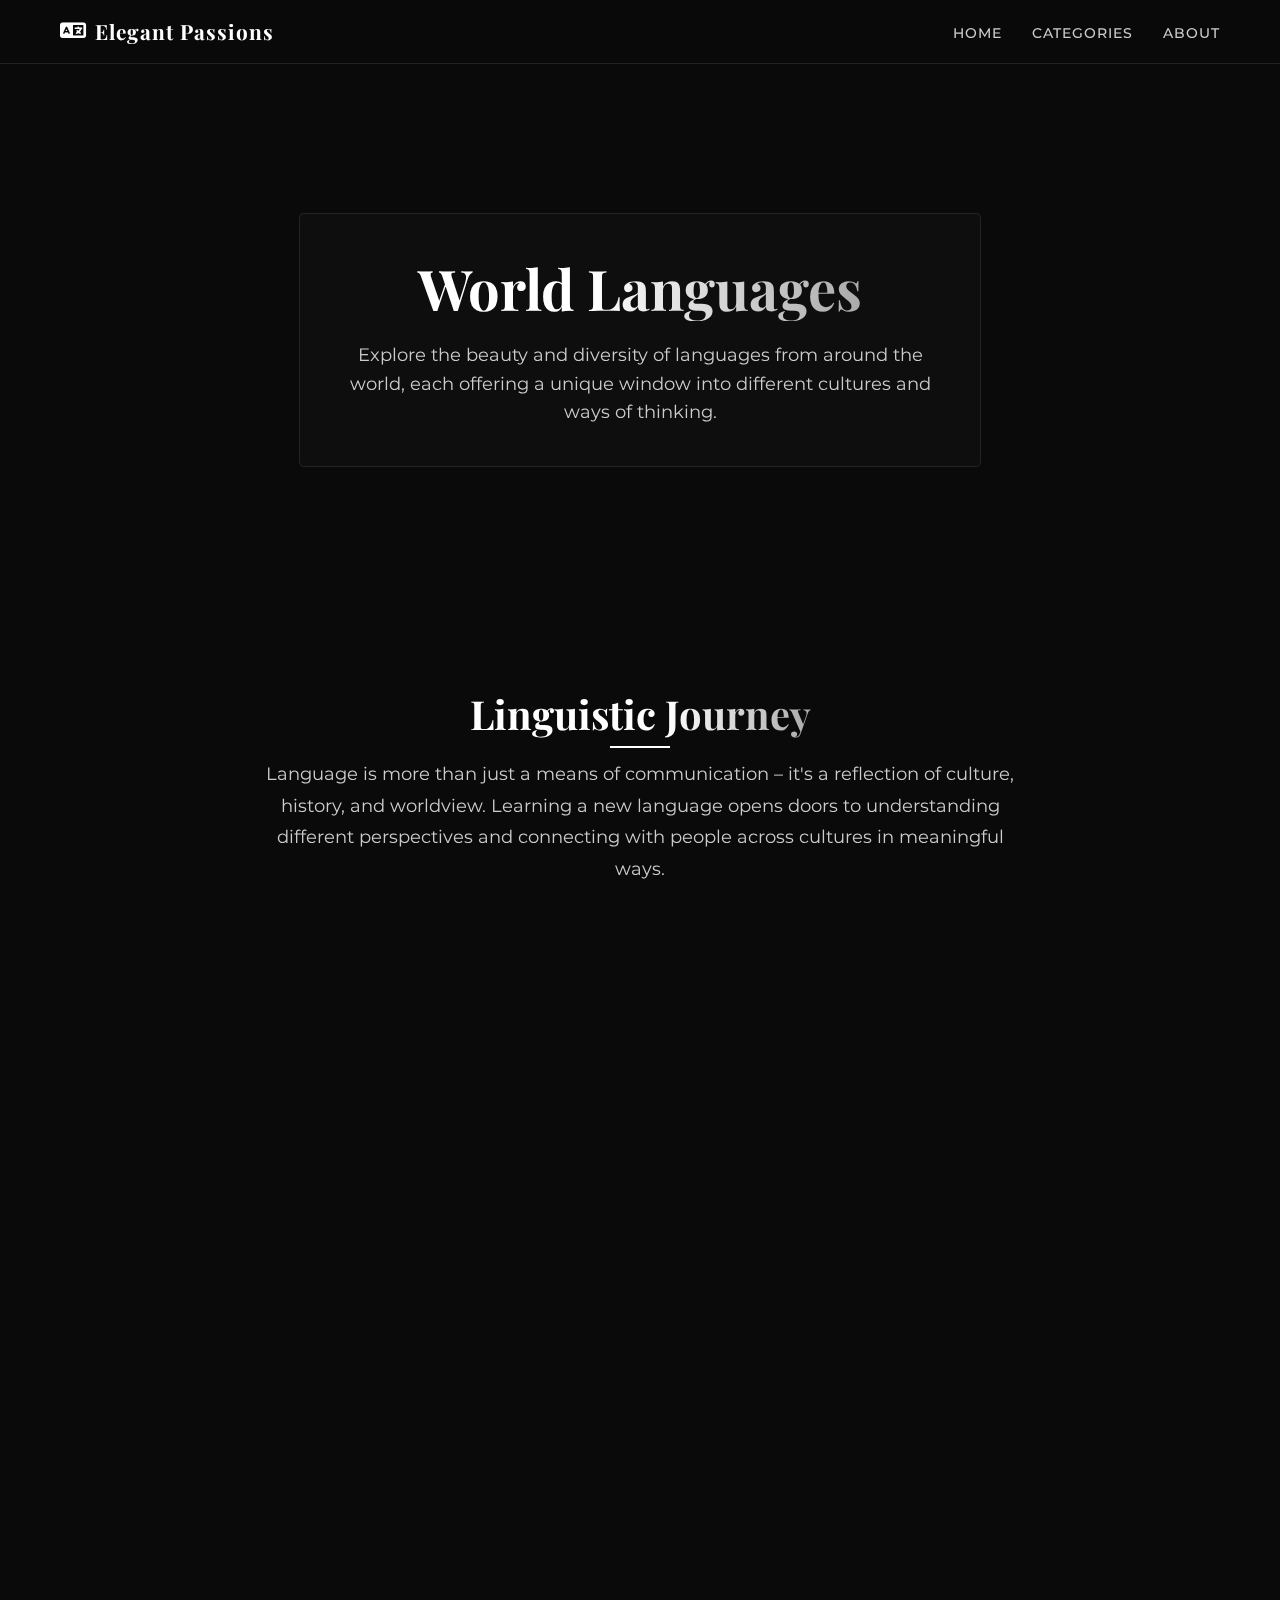
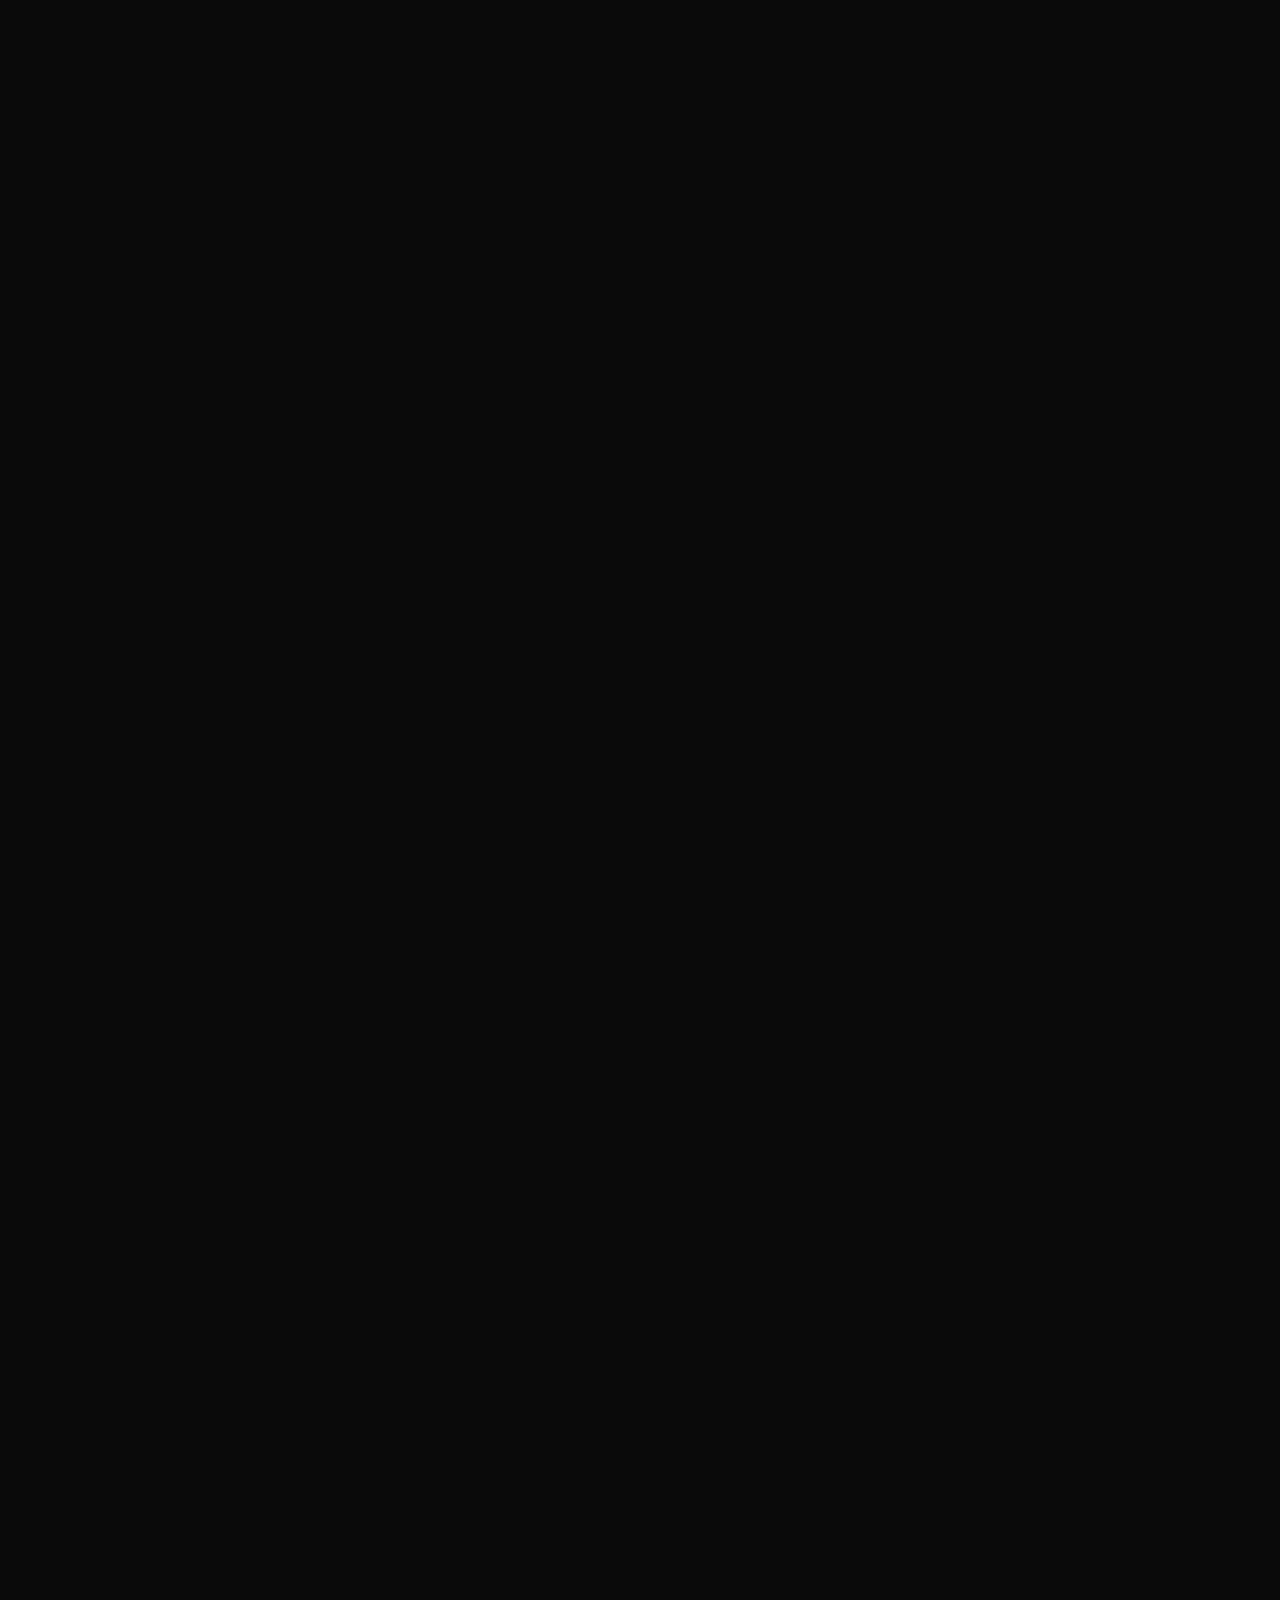
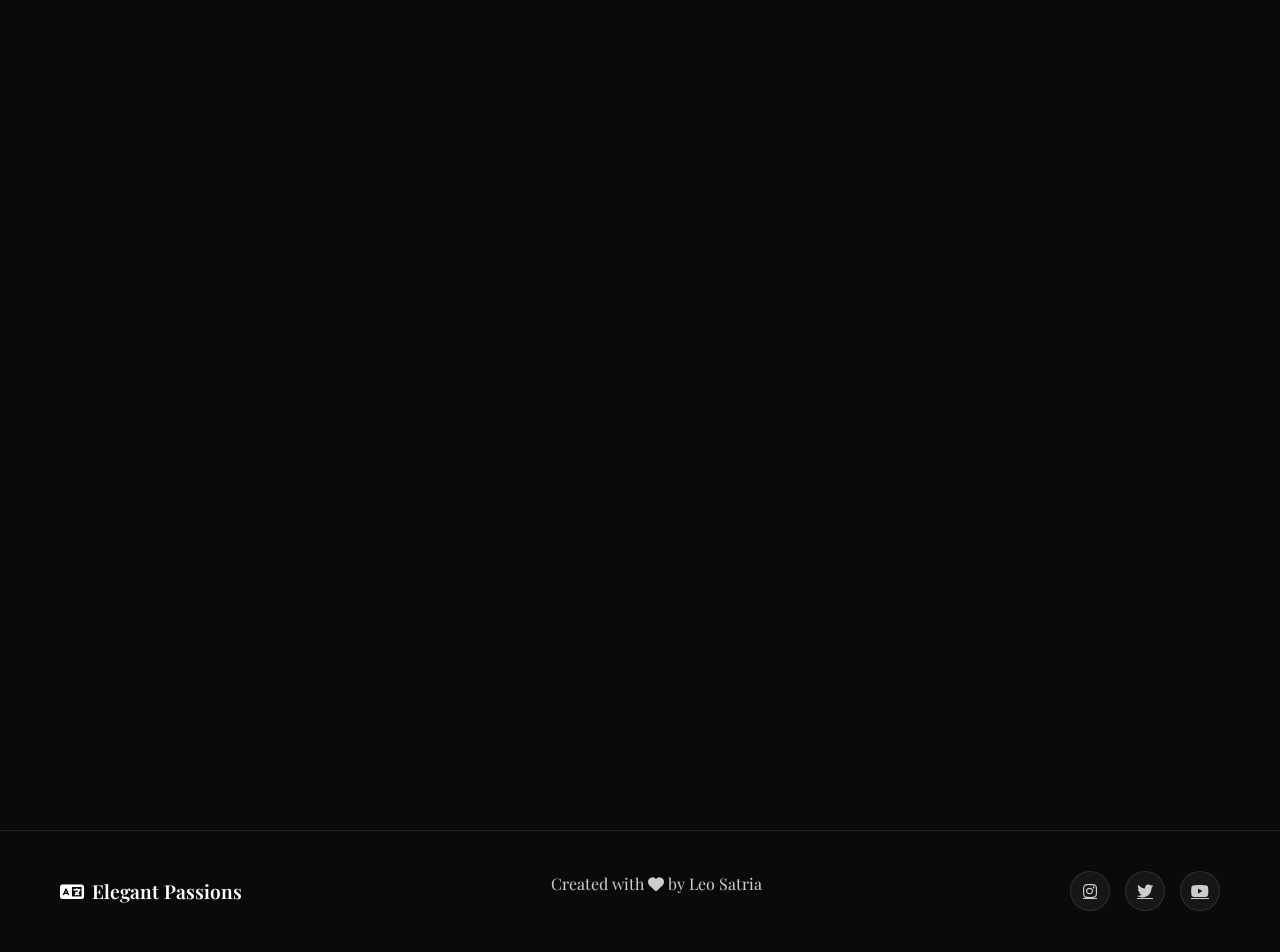
<file: categories/languages.html>
<!DOCTYPE html>
<html lang="en">
<head>
    <meta charset="UTF-8">
    <meta name="viewport" content="width=device-width, initial-scale=1.0">
    <title>Languages | Elegant Passions</title>
    <link rel="preconnect" href="https://fonts.googleapis.com">
    <link rel="preconnect" href="https://fonts.gstatic.com" crossorigin>
    <link href="https://fonts.googleapis.com/css2?family=Playfair+Display:wght@400;500;600;700;800&family=Montserrat:wght@300;400;500;600;700&display=swap" rel="stylesheet">
    <link rel="stylesheet" href="https://cdnjs.cloudflare.com/ajax/libs/font-awesome/6.0.0/css/all.min.css">
    <link href="https://cdn.jsdelivr.net/npm/bootstrap@5.3.2/dist/css/bootstrap.min.css" rel="stylesheet">
    <link rel="stylesheet" href="https://unpkg.com/aos@next/dist/aos.css" />
    <link rel="stylesheet" href="../css/main.css">
    <link rel="stylesheet" href="../style.css">
    <style>
        body {
            background-color: #0a0a0a;
            font-family: 'Playfair Display', 'Times New Roman', serif;
            position: relative;
        }

        .page-banner {
            height: 60vh;
            background: #0a0a0a;
            background-size: cover;
            background-position: center;
            display: flex;
            align-items: center;
            justify-content: center;
            position: relative;
            margin-top: 70px;
        }

        .banner-content {
            text-align: center;
            max-width: 800px;
            padding: 40px;
            z-index: 2;
            background: rgba(15, 15, 15, 0.7);
            border: 1px solid rgba(255, 255, 255, 0.1);
            backdrop-filter: blur(10px);
            -webkit-backdrop-filter: blur(10px);
            border-radius: 5px;
        }

        .banner-content h1 {
            font-size: 3.5rem;
            font-weight: 700;
            margin-bottom: 20px;
            color: #ffffff;
            font-family: 'Playfair Display', serif;
        }

        .banner-content p {
            font-size: 1.1rem;
            color: #cccccc;
            max-width: 600px;
            margin: 0 auto;
            line-height: 1.6;
            font-family: 'Montserrat', sans-serif;
        }

        .lang-accent {
            background: linear-gradient(to right, #ffffff, #aaaaaa);
            -webkit-background-clip: text;
            background-clip: text;
            color: transparent;
            display: inline-block;
        }

        .language-container {
            padding: 80px 0;
        }

        .language-intro {
            max-width: 800px;
            margin: 0 auto 60px;
            text-align: center;
            padding: 0 20px;
        }

        .language-intro h2 {
            font-size: 2.5rem;
            font-weight: 700;
            margin-bottom: 20px;
            position: relative;
            display: inline-block;
            color: #ffffff;
            font-family: 'Playfair Display', serif;
        }

        .language-intro h2::after {
            content: '';
            position: absolute;
            bottom: -10px;
            left: 50%;
            transform: translateX(-50%);
            width: 60px;
            height: 2px;
            background: #ffffff;
        }

        .language-intro p {
            color: #cccccc;
            font-size: 1.1rem;
            line-height: 1.8;
            font-family: 'Montserrat', sans-serif;
        }

        .language-card {
            background: rgba(20, 20, 20, 0.7);
            backdrop-filter: blur(10px);
            -webkit-backdrop-filter: blur(10px);
            border-radius: 5px;
            overflow: hidden;
            margin-bottom: 60px;
            box-shadow: 0 15px 35px rgba(0, 0, 0, 0.3);
            border: 1px solid rgba(255, 255, 255, 0.1);
            transition: all 0.4s ease;
        }

        .language-card:hover {
            transform: translateY(-10px);
            box-shadow: 0 20px 45px rgba(0, 0, 0, 0.4);
            border-color: rgba(255, 255, 255, 0.2);
        }

        .language-wrapper {
            display: flex;
            flex-direction: column;
            max-width: 1200px;
            margin: 0 auto;
            padding: 0 20px;
        }

        .language-header {
            padding: 30px;
            border-bottom: 1px solid rgba(255, 255, 255, 0.1);
        }

        .language-header h3 {
            font-size: 2.2rem;
            font-weight: 700;
            margin-bottom: 10px;
            color: #ffffff;
            font-family: 'Playfair Display', serif;
        }

        .language-native {
            font-size: 1.2rem;
            color: #ffffff;
            margin-bottom: 15px;
            font-style: italic;
            font-family: 'Montserrat', sans-serif;
        }

        .language-details {
            display: flex;
            flex-wrap: wrap;
        }

        .language-content {
            display: flex;
            flex-wrap: wrap;
        }

        .language-info {
            flex: 1;
            min-width: 300px;
            padding: 30px;
        }

        .language-info p {
            color: #cccccc;
            font-size: 1.05rem;
            line-height: 1.7;
            margin-bottom: 20px;
            font-family: 'Montserrat', sans-serif;
        }

        .language-stats {
            flex: 1;
            min-width: 300px;
            padding: 30px;
            background: rgba(15, 15, 15, 0.7);
        }

        .stat-item {
            margin-bottom: 20px;
        }

        .stat-label {
            font-size: 0.9rem;
            color: #ffffff;
            margin-bottom: 5px;
            font-family: 'Montserrat', sans-serif;
            text-transform: uppercase;
            letter-spacing: 1px;
        }

        .stat-value {
            font-size: 1.1rem;
            color: #ffffff;
            font-family: 'Montserrat', sans-serif;
        }

        .language-phrases {
            padding: 30px;
            border-top: 1px solid rgba(255, 255, 255, 0.1);
        }

        .phrases-title {
            font-size: 1.4rem;
            font-weight: 600;
            margin-bottom: 20px;
            color: #ffffff;
            font-family: 'Playfair Display', serif;
        }

        .phrase-table {
            width: 100%;
            border-collapse: collapse;
        }

        .phrase-table th,
        .phrase-table td {
            padding: 12px 15px;
            text-align: left;
            border-bottom: 1px solid rgba(255, 255, 255, 0.1);
            font-family: 'Montserrat', sans-serif;
        }

        .phrase-table th {
            color: #ffffff;
            font-weight: 600;
            font-size: 0.95rem;
            text-transform: uppercase;
            letter-spacing: 1px;
        }

        .phrase-table td {
            color: #cccccc;
        }

        .phrase-original {
            font-style: italic;
            color: #ffffff;
        }

        .quote-section {
            max-width: 800px;
            margin: 0 auto 80px;
            text-align: center;
            padding: 0 20px;
        }

        .quote-text {
            font-size: 1.6rem;
            font-style: italic;
            color: #ffffff;
            line-height: 1.6;
            margin-bottom: 20px;
            position: relative;
            padding: 0 40px;
            font-family: 'Playfair Display', serif;
        }

        .quote-text::before,
        .quote-text::after {
            content: '"';
            font-size: 4rem;
            color: #ffffff;
            opacity: 0.3;
            position: absolute;
            line-height: 1;
        }

        .quote-text::before {
            top: -20px;
            left: 0;
        }

        .quote-text::after {
            bottom: -40px;
            right: 0;
        }

        .quote-author {
            font-size: 1.1rem;
            color: #cccccc;
            font-weight: 600;
            font-family: 'Montserrat', sans-serif;
        }

        @media (max-width: 992px) {
            .banner-content h1 {
                font-size: 2.8rem;
            }
            
            .language-header h3 {
                font-size: 1.8rem;
            }
        }

        @media (max-width: 768px) {
            .page-banner {
                height: 50vh;
            }
            
            .banner-content h1 {
                font-size: 2.2rem;
            }
            
            .language-intro h2 {
                font-size: 2rem;
            }
            
            .language-card {
                margin-bottom: 40px;
            }
            
            .language-header {
                padding: 25px;
            }
            
            .language-info, 
            .language-stats {
                padding: 25px;
            }
            
            .quote-text {
                font-size: 1.4rem;
                padding: 0 30px;
            }
        }

        @media (max-width: 480px) {
            .banner-content h1 {
                font-size: 1.8rem;
            }
            
            .banner-content p {
                font-size: 1rem;
            }
            
            .language-header h3 {
                font-size: 1.5rem;
            }
            
            .language-native {
                font-size: 1rem;
            }
            
            .language-info p {
                font-size: 0.95rem;
            }
            
            .quote-text {
                font-size: 1.2rem;
                padding: 0 20px;
            }
        }
    </style>
</head>
<body class="languages-page">
    <div class="noise-overlay"></div>
    
    <header>
        <div class="container">
            <div class="logo">
                <a href="../index.html"><i class="fas fa-language"></i> Elegant Passions</a>
            </div>
            <nav>
                <ul>
                    <li><a href="../index.html">Home</a></li>
                    <li><a href="../index.html#categories">Categories</a></li>
                    <li><a href="../index.html#about">About</a></li>
                </ul>
            </nav>
        </div>
    </header>

    <main>
        <section class="page-banner">
            <div class="banner-content" data-aos="fade-up">
                <h1>World <span class="lang-accent">Languages</span></h1>
                <p>Explore the beauty and diversity of languages from around the world, each offering a unique window into different cultures and ways of thinking.</p>
            </div>
        </section>

        <section class="language-container">
            <div class="language-intro" data-aos="fade-up">
                <h2>Linguistic <span class="lang-accent">Journey</span></h2>
                <p>Language is more than just a means of communication – it's a reflection of culture, history, and worldview. Learning a new language opens doors to understanding different perspectives and connecting with people across cultures in meaningful ways.</p>
            </div>

            <div class="language-wrapper">
                <div class="language-card" data-aos="fade-up">
                    <div class="language-header">
                        <h3>Spanish</h3>
                        <div class="language-native">Español</div>
                    </div>
                    <div class="language-content">
                        <div class="language-info">
                            <p>Spanish is one of the world's most widely spoken languages, with over 460 million native speakers. As a Romance language descended from Latin, it shares many similarities with Portuguese, French, and Italian.</p>
                            <p>Known for its melodic sound and regular pronunciation rules, Spanish is often considered one of the more accessible languages for English speakers to learn. Its rich literary tradition includes writers like Cervantes, Gabriel García Márquez, and Isabel Allende.</p>
                        </div>
                        <div class="language-stats">
                            <div class="stat-item">
                                <div class="stat-label">Native Speakers</div>
                                <div class="stat-value">460+ million</div>
                            </div>
                            <div class="stat-item">
                                <div class="stat-label">Official In</div>
                                <div class="stat-value">20 countries</div>
                            </div>
                            <div class="stat-item">
                                <div class="stat-label">Language Family</div>
                                <div class="stat-value">Romance (Indo-European)</div>
                            </div>
                            <div class="stat-item">
                                <div class="stat-label">Writing System</div>
                                <div class="stat-value">Latin alphabet</div>
                            </div>
                        </div>
                    </div>
                    <div class="language-phrases">
                        <h4 class="phrases-title">Common Phrases</h4>
                        <table class="phrase-table">
                            <thead>
                                <tr>
                                    <th>English</th>
                                    <th>Spanish</th>
                                    <th>Pronunciation</th>
                                </tr>
                            </thead>
                            <tbody>
                                <tr>
                                    <td>Hello</td>
                                    <td class="phrase-original">Hola</td>
                                    <td>oh-lah</td>
                                </tr>
                                <tr>
                                    <td>Thank you</td>
                                    <td class="phrase-original">Gracias</td>
                                    <td>grah-see-ahs</td>
                                </tr>
                                <tr>
                                    <td>How are you?</td>
                                    <td class="phrase-original">¿Cómo estás?</td>
                                    <td>koh-moh eh-stahs</td>
                                </tr>
                                <tr>
                                    <td>Goodbye</td>
                                    <td class="phrase-original">Adiós</td>
                                    <td>ah-dee-ohs</td>
                                </tr>
                            </tbody>
                        </table>
                    </div>
                </div>

                <div class="language-card" data-aos="fade-up">
                    <div class="language-header">
                        <h3>Russian</h3>
                        <div class="language-native">Русский язык</div>
                    </div>
                    <div class="language-content">
                        <div class="language-info">
                            <p>Russian is the largest native language in Europe and one of the six official languages of the United Nations. It belongs to the East Slavic branch of the Indo-European language family and is written using the Cyrillic alphabet.</p>
                            <p>Russian is known for its complex grammar with six cases, three genders, and flexible word order. Its literature includes works by some of the world's greatest authors, including Tolstoy, Dostoevsky, and Chekhov.</p>
                        </div>
                        <div class="language-stats">
                            <div class="stat-item">
                                <div class="stat-label">Native Speakers</div>
                                <div class="stat-value">150+ million</div>
                            </div>
                            <div class="stat-item">
                                <div class="stat-label">Official In</div>
                                <div class="stat-value">4 countries</div>
                            </div>
                            <div class="stat-item">
                                <div class="stat-label">Language Family</div>
                                <div class="stat-value">East Slavic (Indo-European)</div>
                            </div>
                            <div class="stat-item">
                                <div class="stat-label">Writing System</div>
                                <div class="stat-value">Cyrillic alphabet</div>
                            </div>
                        </div>
                    </div>
                    <div class="language-phrases">
                        <h4 class="phrases-title">Common Phrases</h4>
                        <table class="phrase-table">
                            <thead>
                                <tr>
                                    <th>English</th>
                                    <th>Russian</th>
                                    <th>Pronunciation</th>
                                </tr>
                            </thead>
                            <tbody>
                                <tr>
                                    <td>Hello</td>
                                    <td class="phrase-original">Здравствуйте</td>
                                    <td>zdrah-stvooy-tye</td>
                                </tr>
                                <tr>
                                    <td>Thank you</td>
                                    <td class="phrase-original">Спасибо</td>
                                    <td>spah-see-boh</td>
                                </tr>
                                <tr>
                                    <td>How are you?</td>
                                    <td class="phrase-original">Как дела?</td>
                                    <td>kahk dee-lah</td>
                                </tr>
                                <tr>
                                    <td>Goodbye</td>
                                    <td class="phrase-original">До свидания</td>
                                    <td>dah svee-dah-nee-ye</td>
                                </tr>
                            </tbody>
                        </table>
                    </div>
                </div>

                <div class="language-card" data-aos="fade-up">
                    <div class="language-header">
                        <h3>Portuguese (Brazilian)</h3>
                        <div class="language-native">Português Brasileiro</div>
                    </div>
                    <div class="language-content">
                        <div class="language-info">
                            <p>Brazilian Portuguese is the variant of Portuguese spoken in Brazil, the largest country in South America. While sharing roots with European Portuguese, it has distinct pronunciation, vocabulary, and some grammatical differences.</p>
                            <p>The language has a melodic quality with a rich system of vowel sounds. Brazilian culture has given the world samba music, bossa nova, and writers like Jorge Amado and Paulo Coelho.</p>
                        </div>
                        <div class="language-stats">
                            <div class="stat-item">
                                <div class="stat-label">Native Speakers</div>
                                <div class="stat-value">210+ million</div>
                            </div>
                            <div class="stat-item">
                                <div class="stat-label">Official In</div>
                                <div class="stat-value">Brazil</div>
                            </div>
                            <div class="stat-item">
                                <div class="stat-label">Language Family</div>
                                <div class="stat-value">Romance (Indo-European)</div>
                            </div>
                            <div class="stat-item">
                                <div class="stat-label">Writing System</div>
                                <div class="stat-value">Latin alphabet</div>
                            </div>
                        </div>
                    </div>
                    <div class="language-phrases">
                        <h4 class="phrases-title">Common Phrases</h4>
                        <table class="phrase-table">
                            <thead>
                                <tr>
                                    <th>English</th>
                                    <th>Brazilian Portuguese</th>
                                    <th>Pronunciation</th>
                                </tr>
                            </thead>
                            <tbody>
                                <tr>
                                    <td>Hello</td>
                                    <td class="phrase-original">Olá</td>
                                    <td>oh-LAH</td>
                                </tr>
                                <tr>
                                    <td>Thank you</td>
                                    <td class="phrase-original">Obrigado/Obrigada</td>
                                    <td>oh-bree-GAH-doo/oh-bree-GAH-dah</td>
                                </tr>
                                <tr>
                                    <td>How are you?</td>
                                    <td class="phrase-original">Como vai?</td>
                                    <td>KOH-moh vye</td>
                                </tr>
                                <tr>
                                    <td>Goodbye</td>
                                    <td class="phrase-original">Tchau</td>
                                    <td>chow</td>
                                </tr>
                            </tbody>
                        </table>
                    </div>
                </div>
            </div>

            <div class="quote-section" data-aos="fade-up">
                <div class="quote-text">
                    A different language is a different vision of life.
                </div>
                <div class="quote-author">
                    - Federico Fellini
                </div>
            </div>
        </section>
    </main>

    <footer>
        <div class="container">
            <div class="footer-content">
                <div class="footer-logo">
                    <i class="fas fa-language"></i> Elegant Passions
                </div>
                <p>Created with <i class="fas fa-heart"></i> by Leo Satria</p>
                <div class="social-links">
                    <a href="#" class="social-icon"><i class="fab fa-instagram"></i></a>
                    <a href="#" class="social-icon"><i class="fab fa-twitter"></i></a>
                    <a href="#" class="social-icon"><i class="fab fa-youtube"></i></a>
                </div>
            </div>
        </div>
    </footer>

    <script src="https://cdn.jsdelivr.net/npm/bootstrap@5.3.2/dist/js/bootstrap.bundle.min.js"></script>
    <script src="https://unpkg.com/aos@next/dist/aos.js"></script>
    <script>
        AOS.init({
            duration: 800,
            easing: 'ease',
            once: true
        });
    </script>
</body>
</html>
</file>
<file: css/main.css>
/* Main CSS for shared styles across the website */
:root {
    --primary-color: #6c63ff;
    --primary-dark: #5a52d5;
    --accent-color: #ff6584;
    --text-color: #f5f5f5;
    --text-secondary: #ddd;
    --bg-dark: #0F1624;
    --bg-darker: rgba(0, 0, 0, 0.8);
    --transition: all 0.3s ease;
}

* {
    margin: 0;
    padding: 0;
    box-sizing: border-box;
}

body {
    font-family: 'Segoe UI', Tahoma, Geneva, Verdana, sans-serif;
    color: var(--text-color);
    line-height: 1.6;
    overflow-x: hidden;
}

/* Button styles */
.btn {
    display: inline-flex;
    align-items: center;
    justify-content: center;
    gap: 8px;
    padding: 12px 24px;
    border-radius: 50px;
    text-decoration: none;
    font-weight: 600;
    transition: var(--transition);
    cursor: pointer;
    border: none;
    outline: none;
}

.btn-primary {
    background: linear-gradient(45deg, var(--primary-color), var(--primary-dark));
    color: #fff;
    box-shadow: 0 4px 15px rgba(108, 99, 255, 0.4);
}

.btn-primary:hover {
    transform: translateY(-3px);
    box-shadow: 0 6px 20px rgba(108, 99, 255, 0.5);
}

.btn-secondary {
    background: rgba(255, 255, 255, 0.1);
    backdrop-filter: blur(5px);
    -webkit-backdrop-filter: blur(5px);
    color: #fff;
    border: 1px solid rgba(255, 255, 255, 0.2);
}

.btn-secondary:hover {
    background: rgba(255, 255, 255, 0.15);
    transform: translateY(-3px);
}

/* Text gradients */
.gradient-text {
    background: linear-gradient(45deg, var(--primary-color), var(--accent-color));
    -webkit-background-clip: text;
    background-clip: text;
    color: transparent;
    display: inline-block;
}

/* Card and container styles */
.container {
    max-width: 1200px;
    margin: 0 auto;
    padding: 0 20px;
}

.card {
    background: rgba(15, 22, 36, 0.7);
    border-radius: 16px;
    padding: 25px;
    border: 1px solid rgba(147, 112, 219, 0.2);
    backdrop-filter: blur(10px);
    -webkit-backdrop-filter: blur(10px);
    box-shadow: 0 10px 25px rgba(0, 0, 0, 0.2);
    transition: var(--transition);
}

.card:hover {
    transform: translateY(-5px);
    box-shadow: 0 15px 30px rgba(0, 0, 0, 0.3);
}

/* Image styles */
.img-hover {
    overflow: hidden;
    border-radius: 12px;
}

.img-hover img {
    transition: transform 0.6s ease;
    width: 100%;
}

.img-hover:hover img {
    transform: scale(1.05);
}

/* Animations */
@keyframes fadeIn {
    from {
        opacity: 0;
        transform: translateY(20px);
    }
    to {
        opacity: 1;
        transform: translateY(0);
    }
}

.animate-fade-in {
    animation: fadeIn 0.8s ease forwards;
}

/* Utilities */
.text-center {
    text-align: center;
}

.mb-1 { margin-bottom: 0.5rem; }
.mb-2 { margin-bottom: 1rem; }
.mb-3 { margin-bottom: 1.5rem; }
.mb-4 { margin-bottom: 2rem; }
.mb-5 { margin-bottom: 3rem; }

.mt-1 { margin-top: 0.5rem; }
.mt-2 { margin-top: 1rem; }
.mt-3 { margin-top: 1.5rem; }
.mt-4 { margin-top: 2rem; }
.mt-5 { margin-top: 3rem; }

/* Responsive utilities */
@media (max-width: 992px) {
    .hide-md {
        display: none;
    }
}

@media (max-width: 768px) {
    .hide-sm {
        display: none;
    }
}

@media (max-width: 576px) {
    .hide-xs {
        display: none;
    }
}
</file>
<file: style.css>
body {
    font-family: 'Playfair Display', 'Times New Roman', serif;
    margin: 0;
    padding: 0;
    background-color: #0a0a0a;
    background-image: none;
    background-size: cover;
    background-position: center;
    background-repeat: no-repeat;
    background-attachment: fixed;
    height: 100vh;
    width: 100%;
    color: #f5f5f5;
    position: relative;
    overflow-x: hidden;
}

/* Category-specific backgrounds */
body.cars-page,
body.drift-page,
body.motorcycles-page,
body.music-page,
body.astronomy-page,
body.beaches-page,
body.languages-page,
body.colors-page,
body.animation-page {
    background-color: #0a0a0a;
    background-image: none;
}

/* Noise overlay for texture */
.noise-overlay {
    position: fixed;
    top: 0;
    left: 0;
    width: 100%;
    height: 100%;
    background-image: url('[data-uri]');
    opacity: 0.06;
    z-index: -1;
    pointer-events: none;
}

.container {
    max-width: 1200px;
    margin: 0 auto;
    padding: 0 20px;
    position: relative;
}

header {
    background-color: rgba(10, 10, 10, 0.95);
    padding: 15px 0;
    position: fixed;
    top: 0;
    left: 0;
    width: 100%;
    z-index: 100;
    border-bottom: 1px solid rgba(255, 255, 255, 0.1);
    transition: all 0.3s ease;
    backdrop-filter: blur(10px);
    -webkit-backdrop-filter: blur(10px);
}

header.scrolled {
    padding: 10px 0;
    background-color: rgba(10, 10, 10, 0.98);
}

header .container {
    display: flex;
    justify-content: space-between;
    align-items: center;
    height: auto;
}

.logo a {
    color: #ffffff;
    text-decoration: none;
    font-size: 1.3rem;
    font-weight: bold;
    display: flex;
    align-items: center;
    gap: 8px;
    transition: all 0.3s ease;
    letter-spacing: 1px;
}

.logo a:hover {
    color: #cccccc;
}

.logo i {
    color: #ffffff;
}

nav ul {
    display: flex;
    list-style: none;
    margin: 0;
    padding: 0;
    gap: 30px;
}

nav ul li a {
    color: #cccccc;
    text-decoration: none;
    font-size: 0.9rem;
    font-weight: 500;
    padding: 5px 0;
    position: relative;
    transition: all 0.3s ease;
    font-family: 'Montserrat', sans-serif;
    text-transform: uppercase;
    letter-spacing: 1px;
}

nav ul li a:hover, nav ul li a.active {
    color: #ffffff;
}

nav ul li a::after {
    content: '';
    position: absolute;
    bottom: 0;
    left: 0;
    width: 0;
    height: 1px;
    background: #ffffff;
    transition: width 0.3s ease;
}

nav ul li a:hover::after, nav ul li a.active::after {
    width: 100%;
}

.hero {
    height: 100vh;
    display: flex;
    align-items: center;
    justify-content: center;
    text-align: center;
    padding: 0 20px;
    position: relative;
    background-color: #0a0a0a;
}

.hero::before {
    content: '';
    position: absolute;
    top: 0;
    left: 0;
    width: 100%;
    height: 100%;
    background-size: cover;
    background-image: linear-gradient(rgba(0, 0, 0, 0.5), rgba(0, 0, 0, 0.5)), url('image/backgroundhome.jpeg');
    /* background: radial-gradient(circle at center, rgba(40, 40, 40, 0.3) 0%, rgba(10, 10, 10, 1) 80%); */
    z-index: 1;
}

.hero-content {
    max-width: 800px;
    padding: 40px;
    background: rgba(15, 15, 15, 0.7);
    border: 1px solid rgba(255, 255, 255, 0.1);
    backdrop-filter: blur(10px);
    -webkit-backdrop-filter: blur(10px);
    border-radius: 5px;
    z-index: 2;
    position: relative;
}

.hero h1 {
    font-size: 4rem;
    font-weight: 700;
    margin-bottom: 20px;
    line-height: 1.2;
    letter-spacing: -0.5px;
    color: #ffffff;
    position: relative;
}

.gradient-text {
    background: linear-gradient(to right, #ffffff, #aaaaaa);
    -webkit-background-clip: text;
    background-clip: text;
    color: transparent;
    display: inline-block;
}

.hero p {
    font-size: 1.2rem;
    margin-bottom: 40px;
    color: #cccccc;
    line-height: 1.6;
}

.cta-buttons {
    display: flex;
    gap: 20px;
    justify-content: center;
    flex-wrap: wrap;
}

.cta-button {
    display: inline-flex;
    align-items: center;
    gap: 8px;
    padding: 12px 28px;
    font-size: 0.9rem;
    font-weight: 600;
    text-decoration: none;
    border-radius: 3px;
    transition: all 0.3s ease;
    letter-spacing: 0.5px;
    font-family: 'Montserrat', sans-serif;
    text-transform: uppercase;
}

.cta-button.primary {
    background: #ffffff;
    color: #0a0a0a;
    box-shadow: 0 5px 15px rgba(255, 255, 255, 0.1);
}

.cta-button.primary:hover {
    transform: translateY(-2px);
    background: #f5f5f5;
    box-shadow: 0 8px 25px rgba(255, 255, 255, 0.15);
}

.cta-button.secondary {
    background: transparent;
    color: #ffffff;
    border: 1px solid rgba(255, 255, 255, 0.3);
}

.cta-button.secondary:hover {
    background: rgba(255, 255, 255, 0.05);
    transform: translateY(-2px);
    border-color: rgba(255, 255, 255, 0.5);
}

.about-section {
    padding: 100px 0;
    background-color: #0f0f0f;
    position: relative;
}

.about-section::before {
    content: '';
    position: absolute;
    top: 0;
    left: 0;
    width: 100%;
    height: 100%;
    background: linear-gradient(to bottom right, rgba(30, 30, 30, 0.4), rgba(10, 10, 10, 0.1));
    z-index: 0;
}

.about-section h2 {
    font-size: 2.5rem;
    margin-bottom: 30px;
    position: relative;
    display: inline-block;
    color: #ffffff;
    z-index: 1;
}

.about-section h2::after {
    content: '';
    position: absolute;
    bottom: -10px;
    left: 0;
    width: 60px;
    height: 2px;
    background: #ffffff;
}

.about-section p {
    font-size: 1.1rem;
    line-height: 1.8;
    color: #cccccc;
    margin-bottom: 20px;
    position: relative;
    z-index: 1;
}

.image-frame {
    border-radius: 5px;
    overflow: hidden;
    box-shadow: 0 15px 35px rgba(0, 0, 0, 0.3);
    border: 1px solid rgba(255, 255, 255, 0.1);
    transition: transform 0.4s ease, box-shadow 0.4s ease;
    position: relative;
    z-index: 1;
}

.image-frame:hover {
    transform: translateY(-10px);
    box-shadow: 0 20px 45px rgba(0, 0, 0, 0.4);
}

footer {
    background-color: #0a0a0a;
    color: #cccccc;
    padding: 40px 0;
    border-top: 1px solid rgba(255, 255, 255, 0.1);
}

.footer-content {
    display: flex;
    justify-content: space-between;
    align-items: center;
    flex-wrap: wrap;
    gap: 20px;
}

.footer-logo {
    font-size: 1.2rem;
    font-weight: 600;
    display: flex;
    align-items: center;
    gap: 8px;
    color: #ffffff;
}

.footer-logo i {
    color: #ffffff;
}

.social-links {
    display: flex;
    gap: 15px;
}

.social-icon {
    display: flex;
    align-items: center;
    justify-content: center;
    width: 40px;
    height: 40px;
    border-radius: 50%;
    background: rgba(255, 255, 255, 0.05);
    color: #cccccc;
    font-size: 1rem;
    transition: all 0.3s ease;
    border: 1px solid rgba(255, 255, 255, 0.1);
}

.social-icon:hover {
    background: rgba(255, 255, 255, 0.1);
    color: #ffffff;
    transform: translateY(-3px);
    border-color: rgba(255, 255, 255, 0.3);
}

@media screen and (max-width: 992px) {
    .hero h1 {
        font-size: 3.5rem;
    }
    
    .about-section {
        padding: 80px 0;
    }
    
    .about-section h2 {
        font-size: 2.2rem;
    }
}

@media screen and (max-width: 768px) {
    header .container {
        flex-direction: column;
        gap: 15px;
    }
    
    nav ul {
        gap: 20px;
    }
    
    .hero h1 {
        font-size: 2.8rem;
    }
    
    .hero p {
        font-size: 1.1rem;
    }
    
    .cta-buttons {
        flex-direction: column;
        gap: 15px;
        align-items: center;
    }
    
    .cta-button {
        width: 100%;
        justify-content: center;
    }
    
    .footer-content {
        flex-direction: column;
        text-align: center;
    }
    
    .about-section {
        padding: 60px 0;
    }
    
    .image-frame {
        margin-top: 40px;
    }
}

@media screen and (max-width: 480px) {
    .hero h1 {
        font-size: 2.2rem;
    }
    
    .hero p {
        font-size: 1rem;
    }
    
    .hero-content {
        padding: 30px 20px;
    }
    
    .about-section h2 {
        font-size: 1.8rem;
    }
    
    .about-section p {
        font-size: 1rem;
    }
}

/* Categories Section */
.categories-section {
    padding: 100px 0;
    background-color: #0a0a0a;
    position: relative;
}

.section-title {
    font-size: 3rem;
    font-weight: 700;
    text-align: center;
    margin-bottom: 15px;
    color: #ffffff;
    position: relative;
}

.section-subtitle {
    font-size: 1.1rem;
    color: #cccccc;
    text-align: center;
    max-width: 700px;
    margin: 0 auto 60px;
    line-height: 1.6;
}

.category-grid {
    display: grid;
    grid-template-columns: repeat(auto-fill, minmax(280px, 1fr));
    gap: 30px;
}

.category-card {
    background: #0f0f0f;
    border-radius: 5px;
    overflow: hidden;
    transition: all 0.4s ease;
    text-decoration: none;
    color: #ffffff;
    border: 1px solid rgba(255, 255, 255, 0.1);
    box-shadow: 0 10px 30px rgba(0, 0, 0, 0.2);
    height: 100%;
    display: flex;
    flex-direction: column;
}

.category-card:hover {
    transform: translateY(-10px);
    box-shadow: 0 15px 40px rgba(0, 0, 0, 0.3);
    border-color: rgba(255, 255, 255, 0.2);
}

.category-image {
    position: relative;
    height: 220px;
    overflow: hidden;
}

.category-image img {
    width: 100%;
    height: 100%;
    object-fit: cover;
    transition: transform 0.6s ease;
    filter: grayscale(0%);
}

.category-card:hover .category-image img {
    transform: scale(1.05);
}

.category-overlay {
    position: absolute;
    bottom: 0;
    left: 0;
    width: 100%;
    height: 50%;
    background: linear-gradient(to top, rgba(10, 10, 10, 0.9), transparent);
    z-index: 1;
}

.category-card h3 {
    font-size: 1.5rem;
    font-weight: 600;
    margin: 25px 25px 10px;
    position: relative;
    color: #ffffff;
}

.category-card h3::after {
    content: '';
    position: absolute;
    bottom: -8px;
    left: 0;
    width: 40px;
    height: 2px;
    background: #ffffff;
    transition: width 0.3s ease;
}

.category-card:hover h3::after {
    width: 60px;
}

.category-card p {
    margin: 0 25px 25px;
    font-size: 0.95rem;
    color: #aaaaaa;
    flex-grow: 1;
}

@media (max-width: 992px) {
    .section-title {
        font-size: 2.5rem;
    }
    
    .category-grid {
        grid-template-columns: repeat(auto-fill, minmax(250px, 1fr));
        gap: 25px;
    }
}

@media (max-width: 768px) {
    .section-title {
        font-size: 2rem;
    }
    
    .section-subtitle {
        font-size: 1rem;
    }
    
    .categories-section {
        padding: 70px 0;
    }
    
    .category-image {
        height: 180px;
    }
    
    .category-card h3 {
        font-size: 1.3rem;
        margin: 20px 20px 8px;
    }
    
    .category-card p {
        margin: 0 20px 20px;
        font-size: 0.9rem;
    }
}

@media (max-width: 480px) {
    .category-grid {
        grid-template-columns: 1fr;
        max-width: 320px;
        margin: 0 auto;
    }
    
    .section-title {
        font-size: 1.8rem;
    }
}
</file>
